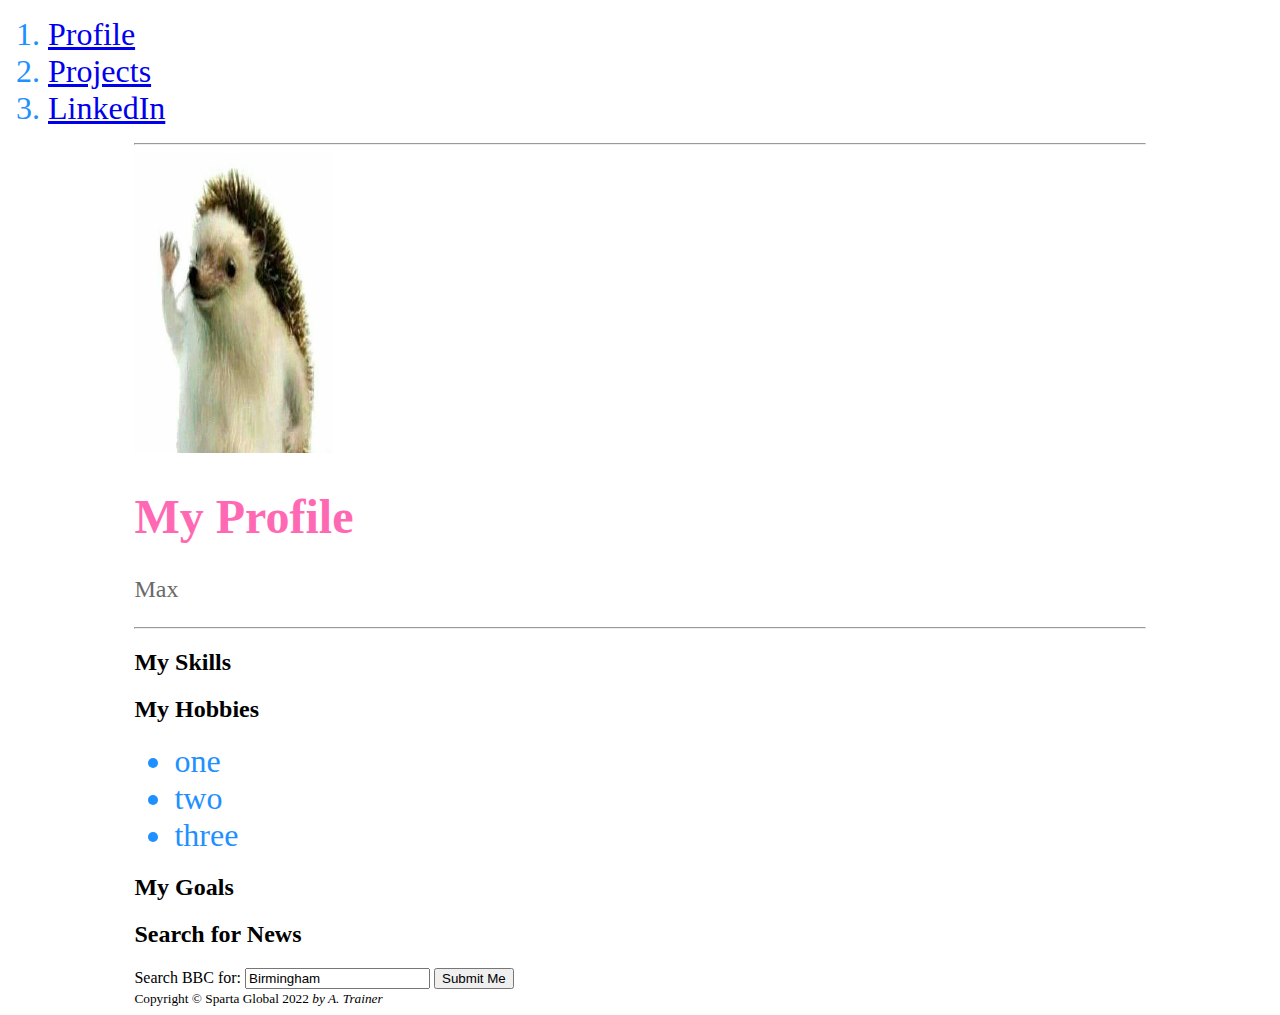
<file: index.html>
﻿<!DOCTYPE html>

<html lang="en" xmlns="http://www.w3.org/1999/xhtml">
<head>
    <meta charset="utf-8" />
    <meta name="author" content="Max"/>
    <meta name="description" content="Profile"/>
    <title>My Profile</title>

    <link href="profileStyles.css" rel="stylesheet" />
</head>

<body>
    <nav>
        <ol>
            <li><a href="./index.html">Profile</a></li>
            <li><a href="./projects.html">Projects</a></li>
            <li><a href="link">LinkedIn</a></li>
        </ol>
    </nav>

    <main class="container">
        <header>
            <hr />
            <img src="./images/pic_cv.jpg" alt="Profile Pic" width="200" height="300" />
            <h1>My Profile</h1>
            <p id="subtitle">Max</p>
            <hr />
        </header>

        <div>
            <h2>My Skills</h2>
        </div>
    
        <div>
            <h2>My Hobbies</h2>
            <ul>
                <li>one</li>
                <li>two</li>
                <li>three</li>
            </ul>
        </div>



        <h2>My Goals</h2>

        <footer>
            <h2>Search for News</h2>

            <form action="https://bbc.co.uk/search">
                <label for="mysearch">Search BBC for: </label>
                <input id="mysearch" type="text" name="q" value="Birmingham" />
                <input type="submit" name="name" value="Submit Me" />
            </form>

            <small>Copyright &#169; Sparta Global 2022 <cite>by A. Trainer</cite></small>
        </footer>
    </main>
    
</body>
</html>
</file>
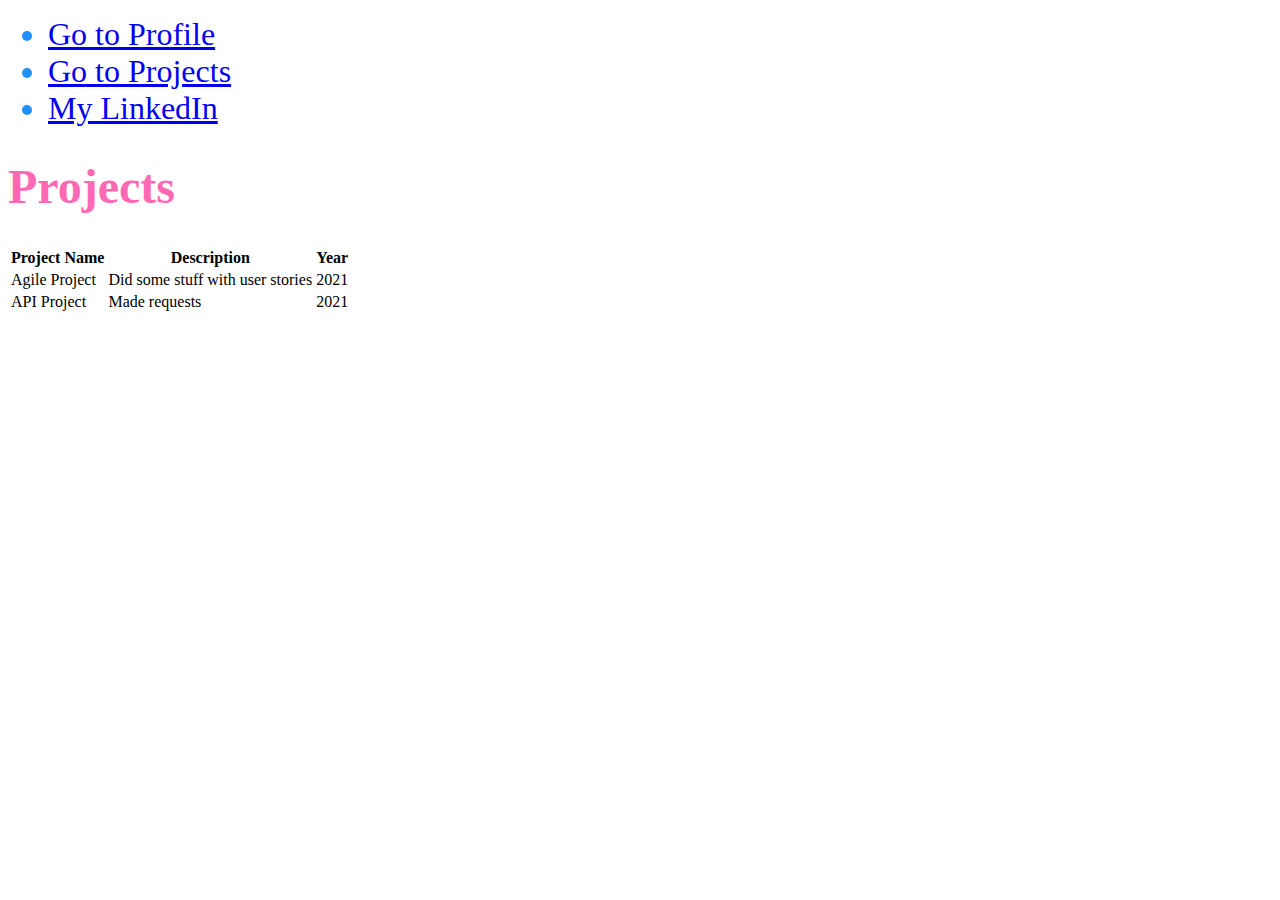
<file: projects.html>
﻿<!DOCTYPE html>

<html lang="en" xmlns="http://www.w3.org/1999/xhtml">
<head>
    <meta charset="utf-8" />
    <title>My projects</title>
    <link href="profileStyles.css" rel="stylesheet">
</head>
<body>
    <main>
        <nav>
            <ul>
                <li><a href="index.html">Go to Profile</a></li>
                <li><a href="projects.html">Go to Projects</a></li>
                <li><a href="https://www.linkedin.com/" target="_blank">My LinkedIn</a></li>
            </ul>
        </nav>
        <h1>Projects</h1>
        <table>
            <thead>
                <tr>
                    <th>Project Name</th>
                    <th>Description</th>
                    <th>Year</th>
                </tr>
            </thead>
            <tbody>
                <tr>
                    <td>Agile Project</td>
                    <td>Did some stuff with user stories</td>
                    <td>2021</td>
                </tr>
                <tr>
                    <td>API Project</td>
                    <td>Made requests</td>
                    <td>2021</td>
                </tr>
            </tbody>
        </table>
    </main>
</body>
</html>
</file>
<file: profileStyles.css>
﻿li {
    color: dodgerblue;
    font-size: 2rem;
}

h1 {
    font-size: 3rem;
    color: hotpink;
}

#subtitle {
    font-size: 1.5rem;
    color: dimgray;
    font-style: normal;
}

.container {
    width: 80%;
    margin: auto;
}
</file>
